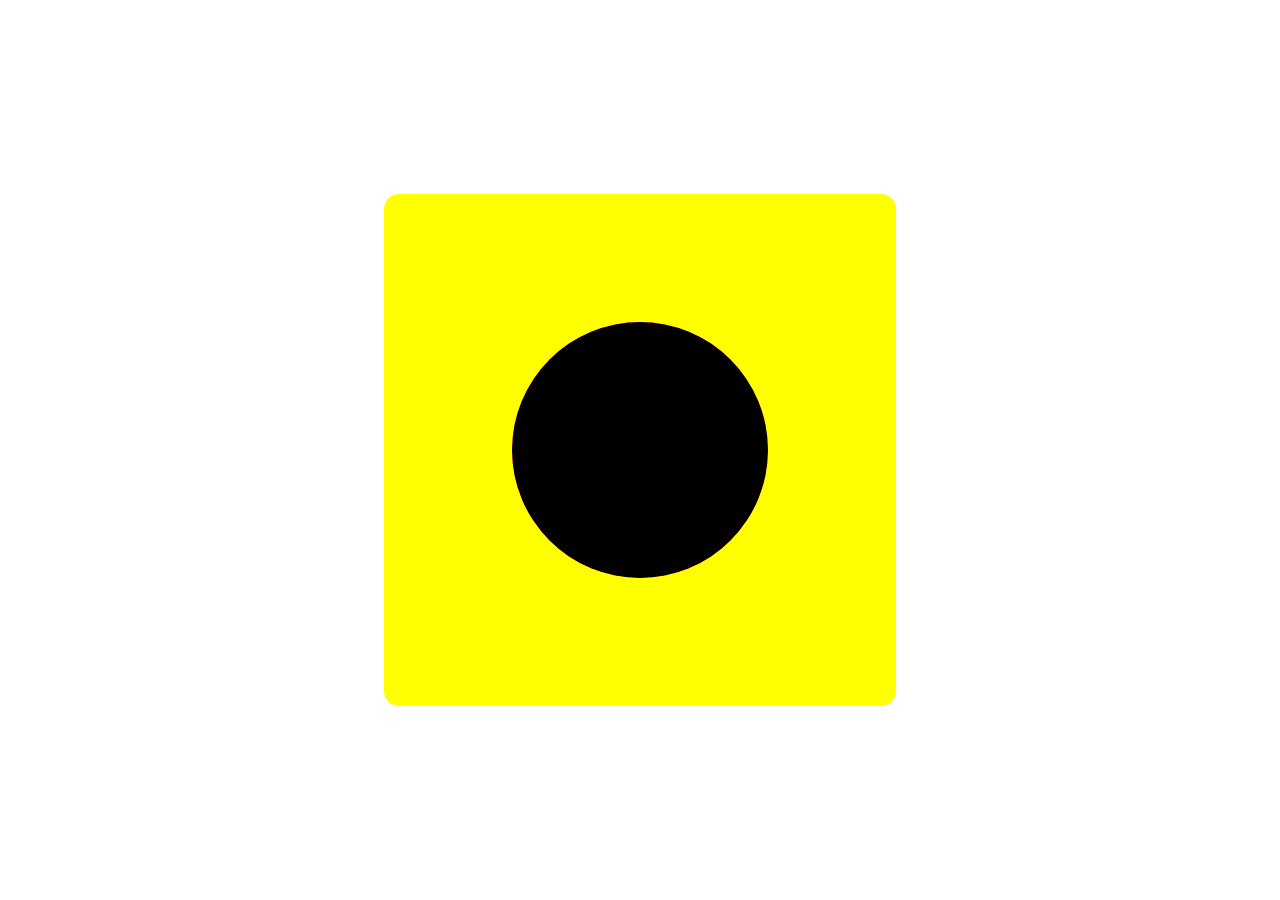
<file: projects/lunar.html>
<!DOCTYPE html>
<html lang="en">
<head>
    <meta charset="UTF-8">
    <meta name="viewport" content="width=device-width, initial-scale=1.0">
    <title>Lunar Eclipse</title>
    <link rel="stylesheet" href="lunar.css">
    <style>
        body{
        width: 100%;
        height: 100vh;
        display: flex;
        align-items: center;
        justify-content: center;
        }
        .universe{
        width: 40vw;
        aspect-ratio: 1;
        background-color: yellow;
        display: flex;
        align-items: center;
        justify-content: center;
        border-radius: 15px;
        animation: colorchange 10s ease-in-out infinite;
        }
        @keyframes colorchange{
            0%{
                background-color: yellow;
            }
            50%{
                background-color: black;
            }
            100%{
                background-color: yellow;
            }
        }
        .sun{
            width: 20vw;
            aspect-ratio: 1;
            background-color: rgb(214, 26, 26);
        border-radius: 50%;
        overflow: hidden;
        position: relative;
        }
        .sun::after {
            content: "";
            position: absolute;
            width: inherit;
            aspect-ratio: 1;
            background-color: black;
            border-radius: 50%;
            animation: eclipse 10s ease-in-out infinite;
           
        }
        @keyframes eclipse{
            0%{
                translate: 100%;
                scale: 1;
            }
            50%{
                translate: 0%;
                scale: 0.9;
                box-shadow: rgba(0, 0, 0, 0.25) 0px 54px 55px, rgba(0, 0, 0, 0.12) 0px -12px 30px, rgba(0, 0, 0, 0.12) 0px 4px 6px, rgba(0, 0, 0, 0.17) 0px 12px 13px, rgba(0, 0, 0, 0.09) 0px -3px 5px;
            }
            100%{
                translate: -100%;
                scale: 0.9;
            }
        }
    </style>
</head>
<body>
    <div class="universe">
        <div class="sun">

        </div>
    </div>
</body>
</html>
</file>
<file: projects/lunar.css>
*{
    margin: 0;
    box-sizing: border-box;
}
</file>
